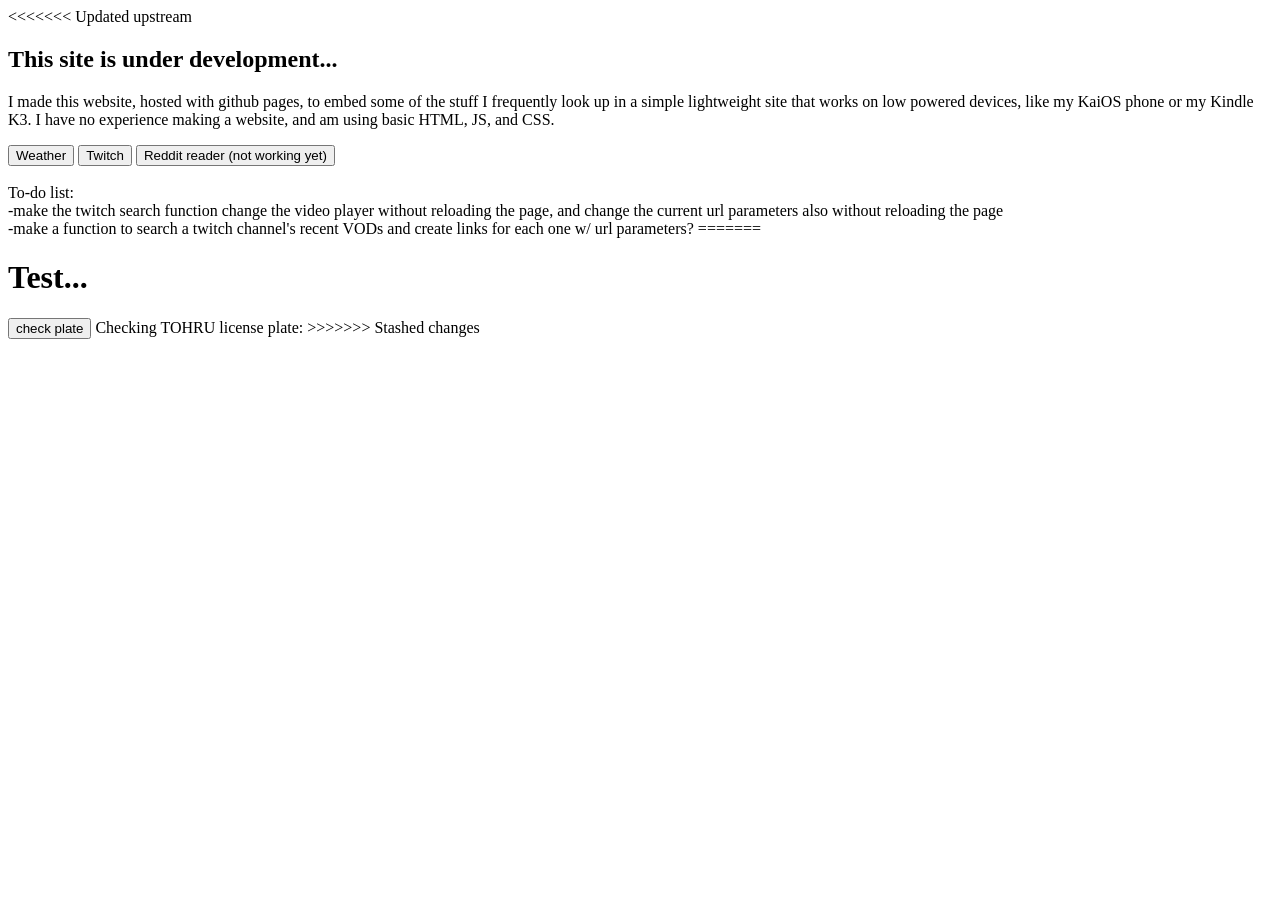
<file: index.html>
<!DOCTYPE html>
<html>
<head>
<title>Test Site</title>
</head>


<body>

<<<<<<< Updated upstream
<h2>This site is under development...</h2>

<p>I made this website, hosted with github pages, to embed some of the stuff I frequently look up in a simple lightweight site that works on low powered devices, like my KaiOS phone or my Kindle K3. I have no experience making a website, and am using basic HTML, JS, and CSS.</p>

<!-- feel free to give me a job if you want, i use vim and arch btw 😎-->

<a href="./weather.html"><button>Weather</button></a>
<a href="./twitch.html"><button>Twitch</button></a>
<a href="./k3reader.html"><button>Reddit reader (not working yet)</button></a>

<br>
<br>

To-do list:
<br>
-make the twitch search function change the video player without reloading the page, and change the current url parameters also without reloading the page
<br>
-make a function to search a twitch channel's recent VODs and create links for each one w/ url parameters?
=======
<h1>Test...</h1>

<button onclick="checkPlate();">check plate</button>
<span>Checking TOHRU license plate: </span><span id="plateStatus"></span>

<script>

function checkPlate() {
    console.log("....");
var xhttp = new XMLHttpRequest();
xhttp.onreadystatechange = function() {
    if (this.readyState == 4 && this.status == 200) {
        document.getElementById("plateStatus").innerHTML = this.responseText;
    }
}
    xhttp.open('GET', 'https://bmvonline.dps.ohio.gov/bmvonline/oplates/PlatePreview?plateNumber=TOHRU&vehicleClass=PC&organizationCode=0', true);
    xhttp.setRequestHeader('X-Requested-With', 'XMLHttpRequest');
    xhttp.setRequestHeader('Access-Control-Allow-Origin', '*');
    xhttp.send();
}

</script>
>>>>>>> Stashed changes

</body>



</html>
</file>
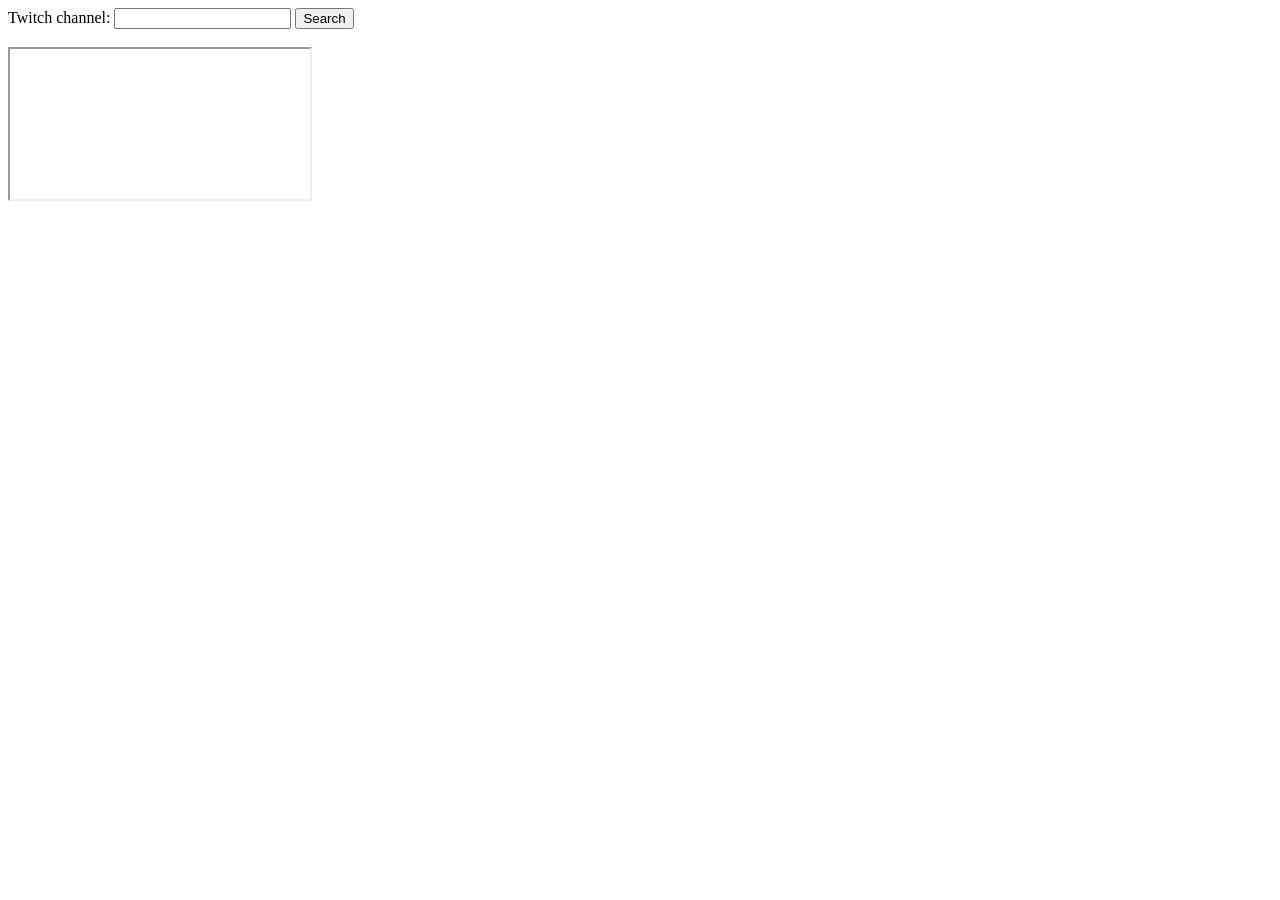
<file: twitch.html>
<!DOCTYPE html>
<html>
<head>
<title>Test Site</title>
</head>


<body>

Twitch channel:
<input type="search" id="channelSearch">
<!--<input type="submit">-->
<button onclick="gotoChannel();" id="channelSearchButton">Search</button>


<br>
<br>

<!-- so i think the parent attribute in the url will only work with an actual domain, not the path to a local file; edit: that is correct-->
<iframe id="twitchiframe"
    src="https://player.twitch.tv/=parent=jaysgrimshaw.github.io"
    height="auto"
    width="auto"
    allowfullscreen>
</iframe>

</body>

<script>

const channelParam = window.location.search;

document.getElementById("twitchiframe").src = "https://player.twitch.tv/" + channelParam + "&parent=jaysgrimshaw.github.io";

function gotoChannel() {
	var nextChannel = document.getElementById("channelSearch").value;
	console.log(nextChannel);
	//document.getElementById("twitchiframe").src = "https://player.twitch.tv/?channel=" + nextChannel + "&parent=jaysgrimshaw.github.io";
	window.location.href = "https://jaysgrimshaw.github.io/.github.io/twitch.html?channel=" + nextChannel;
}

</script>

</html>
</file>
